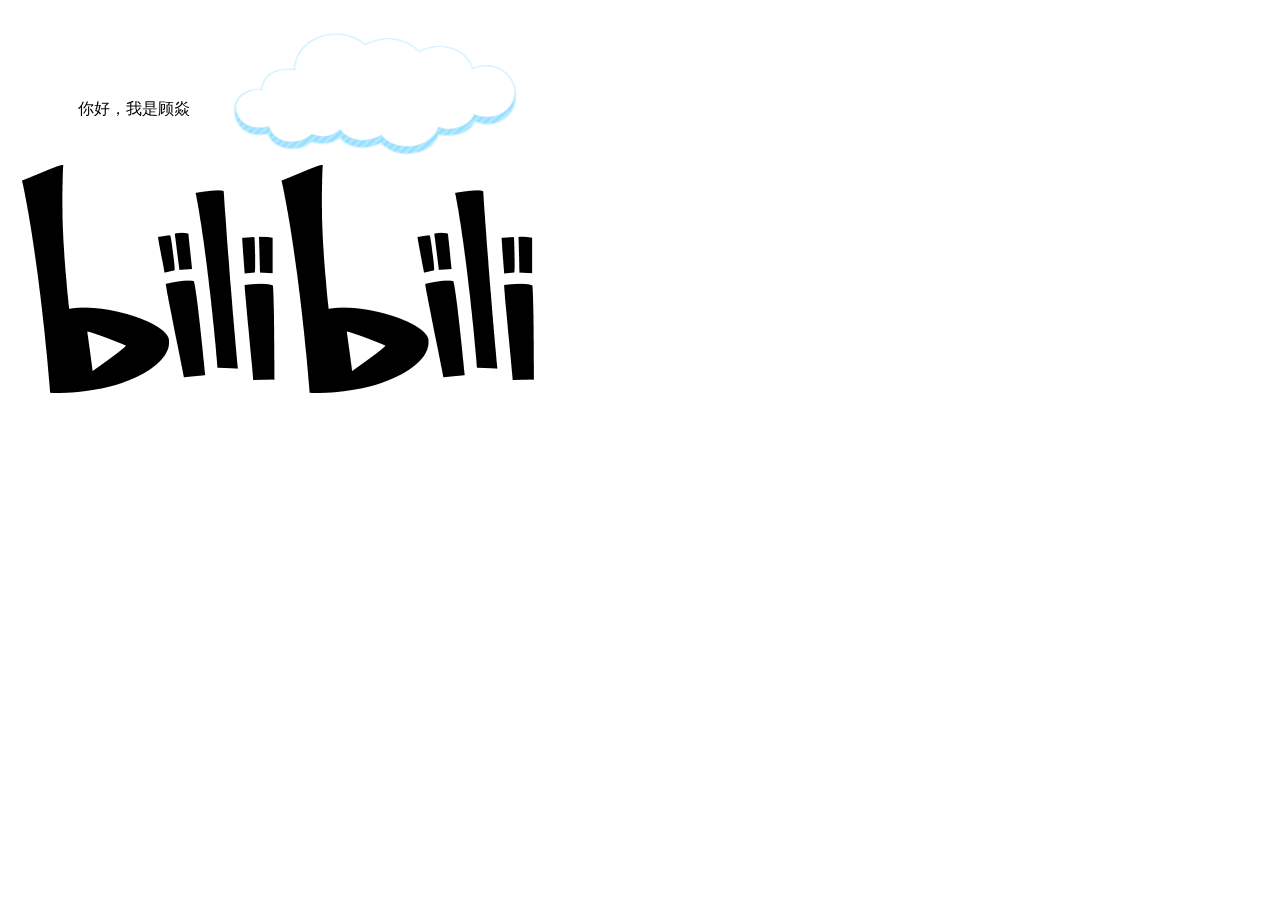
<file: web1/gwd_preview_web1/index.html>
<!DOCTYPE html>
<html><head>
  <meta http-equiv="Cache-Control" content="no-cache, no-store, must-revalidate"><meta http-equiv="Pragma" content="no-cache"><meta http-equiv="Expires" content="0"><meta charset="utf-8">
  <title>web_1</title>
  <meta name="generator" content="Google Web Designer 15.0.4.1108">
  <meta name="template" content="Expandable 3.0.0">
  <meta name="viewport" content="width=device-width, initial-scale=1.0">
  <link href="gwdpage_style.css" rel="stylesheet" data-version="13" data-exports-type="gwd-page">
  <link href="gwdpagedeck_style.css" rel="stylesheet" data-version="14" data-exports-type="gwd-pagedeck">
  <link href="gwdimage_style.css" rel="stylesheet" data-version="17" data-exports-type="gwd-image">
  <style id="gwd-lightbox-style">.gwd-lightbox {
    overflow: hidden;
}</style>
  <style id="gwd-text-style">p {
    margin: 0px;
}
h1 {
    margin: 0px;
}
h2 {
    margin: 0px;
}
h3 {
    margin: 0px;
}</style>
  <style>html,
body {
    width: 100%;
    height: 100%;
    margin: 0px;
}
.gwd-page-container {
    position: relative;
    width: 100%;
    height: 100%;
}
.gwd-page-content {
    background-color: transparent;
    transform: matrix3d(1, 0, 0, 0, 0, 1, 0, 0, 0, 0, 1, 0, 0, 0, 0, 1);
    -webkit-transform: matrix3d(1, 0, 0, 0, 0, 1, 0, 0, 0, 0, 1, 0, 0, 0, 0, 1);
    -moz-transform: matrix3d(1, 0, 0, 0, 0, 1, 0, 0, 0, 0, 1, 0, 0, 0, 0, 1);
    perspective: 1400px;
    -webkit-perspective: 1400px;
    -moz-perspective: 1400px;
    transform-style: preserve-3d;
    -webkit-transform-style: preserve-3d;
    -moz-transform-style: preserve-3d;
    position: absolute;
}
.gwd-page-content * {
    transform-style: preserve-3d;
    -webkit-transform-style: preserve-3d;
    -moz-transform-style: preserve-3d;
}
.gwd-page-wrapper {
    background-color: rgb(255, 255, 255);
    position: absolute;
    transform: translateZ(0px);
    -webkit-transform: translateZ(0px);
    -moz-transform: translateZ(0px);
}
.page1-content {
    width: 550px;
    height: 400px;
}
.gwd-p-1qyz {
    position: absolute;
    left: 78px;
    top: 99px;
    width: 135px;
    height: 22px;
}
.gwd-image-1uhw {
    position: absolute;
    width: 321px;
    height: 152px;
    left: 213px;
    top: 23px;
}
.gwd-image-ox2l {
    position: absolute;
    width: 512px;
    height: 512px;
    background-image: none;
    background-color: rgba(192, 59, 59, 0);
    left: 22px;
    top: 23px;
}</style>
  <script data-source="googbase_min.js" data-version="4" data-exports-type="googbase" src="googbase_min.js"></script>
  <script data-source="gwd_webcomponents_v1_min.js" data-version="2" data-exports-type="gwd_webcomponents_v1" src="gwd_webcomponents_v1_min.js"></script>
  <script data-source="gwdpage_min.js" data-version="13" data-exports-type="gwd-page" src="gwdpage_min.js"></script>
  <script data-source="gwdpagedeck_min.js" data-version="14" data-exports-type="gwd-pagedeck" src="gwdpagedeck_min.js"></script>
  <script data-source="gwdimage_min.js" data-version="17" data-exports-type="gwd-image" src="gwdimage_min.js"></script>
<style>#pagedeck { overflow: hidden !important; }</style></head>

<body class="document-body">
  <gwd-pagedeck class="gwd-page-container" id="pagedeck">
    <gwd-page id="page1" class="gwd-page-wrapper page1-content gwd-lightbox" data-gwd-width="550px" data-gwd-height="400px">
      <div class="gwd-page-content page1-content">
        <p class="gwd-p-1qyz">你好，我是顾焱</p>
        <gwd-image class="gwd-image-1uhw" id="gwd-image_1" source="_________aigei_com.png?1671789542153"></gwd-image>
        <gwd-image id="gwd-image_2" source="____logo_BILIBILI_LOGO______aigei_com.png?1671789542153" scaling="stretch" class="gwd-image-ox2l"></gwd-image>
      </div>
    </gwd-page>
  </gwd-pagedeck>
  <script type="text/javascript" id="gwd-init-code">
    (function() {
      document.body.style.opacity = "0";
      var pageDeck = document.getElementById('pagedeck');
      /**
       * Handles the DOMContentLoaded event. The DOMContentLoaded event is
       * fired when the document has been completely loaded and parsed.
       */

      function handleDomContentLoaded(event) {}

      /**
       * Handles the WebComponentsReady event. This event is fired when all
       * custom elements have been registered and upgraded.
       */
      function handleWebComponentsReady(event) {
        document.body.style.opacity = "";
        requestAnimationFrame(function() {
          setTimeout(function() {
            pageDeck.goToPage(pageDeck.getDefaultPage().id);
          }, 1);
        });
      }

      window.addEventListener('DOMContentLoaded',
        handleDomContentLoaded, false);
      window.addEventListener('WebComponentsReady',
        handleWebComponentsReady, false);
    })();
  </script>


</body></html>
</file>
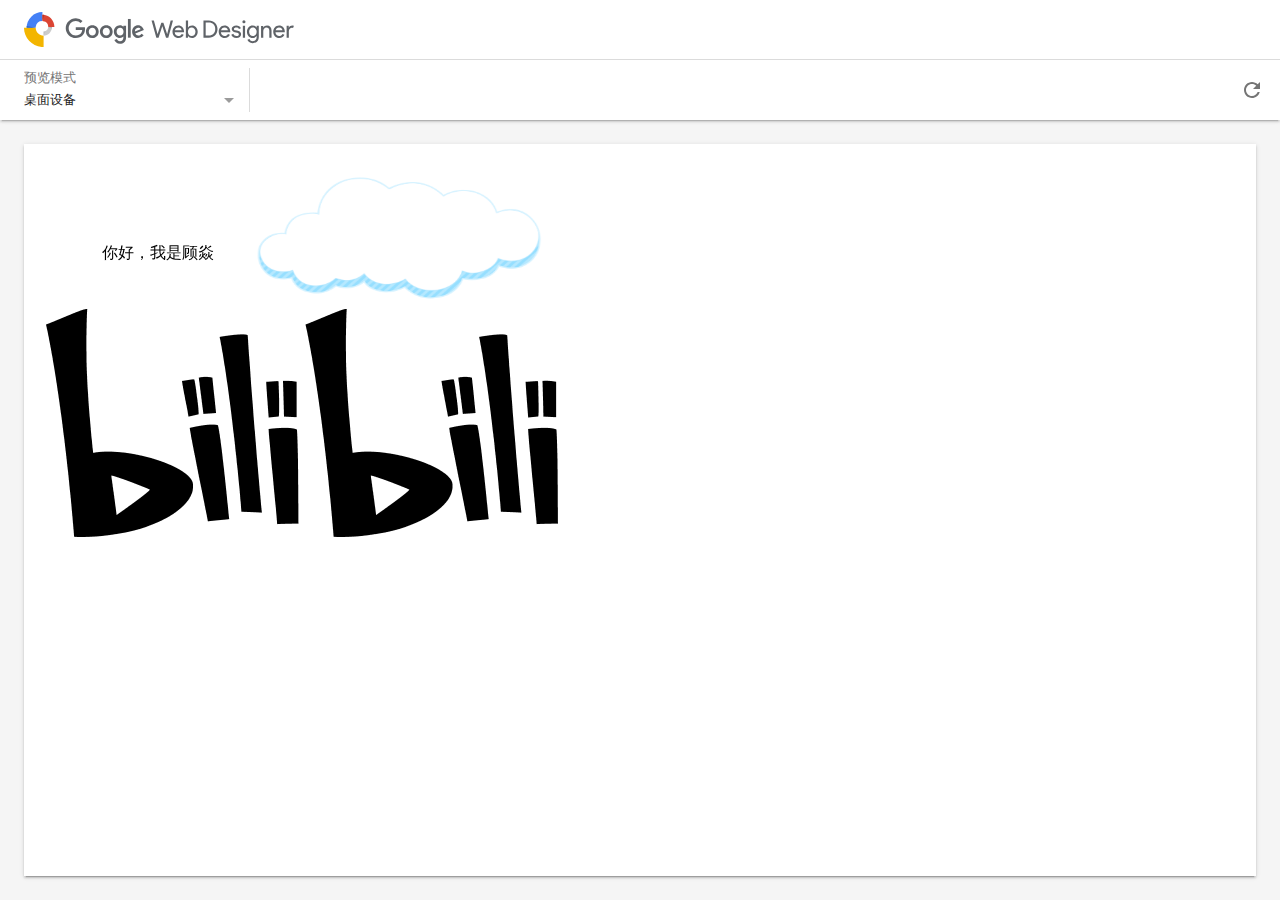
<file: web1/gwd_preview_web1/preview.html>
<html><head>
    <!--
    Load various Web Components polyfills required by IE and Edge. While the polyfills are
    not needed for other browsers, they're loaded irrespective of browser features because we rely
    on the polyfill's `WebComponentsReady` event as a signal that the app is ready to be initialized
    (see init.js).
    -->
    <!-- Polyfill Web Components. -->
    <script src="webcomponentsjs/webcomponents-lite.js"></script>

    <!-- Polyfill Web Animations. This file is necessary for some paper elements. -->
    <script src="webcomponentsjs/web-animations-next-lite.min.js"></script>

    <link rel="stylesheet" href="https://fonts.googleapis.com/icon?family=Roboto:regular">

    <script src="preview_polymer.js"></script>

    <style>
      body {
        margin: 0;
      }

      tf-creative-preview {
        width: 100%;
        height: 100%;
      }
    </style>
  <script>window.gwdPreview = {"config":{"uuid":1671789542158,"previewPath":"index.html","modes":["mobile","desktop"],"sizes":[],"feeds":{},"feedNames":[],"defaults":{"mode":"desktop","modeSettings":{"mobile":{"device":"pixel2xl","feed":null},"desktop":{"feed":null}}}},"strings":{"MSG_ALL_FEEDS_MODE":"\u6240\u6709\u793a\u4f8b\u6570\u636e","MSG_ALL_SIZES_MODE":"\u6240\u6709\u5c3a\u5bf8","MSG_CUSTOM":"\u81ea\u5b9a\u4e49","MSG_CUSTOM_SIZE":"\u81ea\u5b9a\u4e49\u5c3a\u5bf8","MSG_DESKTOP_MODE":"\u684c\u9762\u8bbe\u5907","MSG_DEVICE":"\u8bbe\u5907","MSG_MOBILE_MODE":"\u79fb\u52a8\u8bbe\u5907","MSG_NO_SAMPLE_DATA":"\u65e0\u793a\u4f8b\u6570\u636e","MSG_NO_SAMPLE_DATA_TO_PREVIEW":"\u9700\u9009\u62e9\u793a\u4f8b\u6570\u636e\uff0c\u624d\u80fd\u67e5\u770b\u9884\u89c8\u3002","MSG_NO_SIZES_TO_PREVIEW":"\u9700\u9009\u62e9\u5c3a\u5bf8\uff0c\u624d\u80fd\u67e5\u770b\u9884\u89c8\u3002","MSG_NONE_SELECTED":"\u672a\u9009\u62e9","MSG_PARALLAX_MODE":"\u53ef\u6eda\u52a8","MSG_PREVIEW_MODE":"\u9884\u89c8\u6a21\u5f0f","MSG_RELOAD":"\u91cd\u65b0\u52a0\u8f7d","MSG_RELOAD_ALL":"\u5168\u90e8\u91cd\u65b0\u52a0\u8f7d","MSG_ROTATE_DEVICE":"\u65cb\u8f6c\u8bbe\u5907\u65b9\u5411","MSG_SAMPLE_FEED":"\u793a\u4f8b\u6570\u636e","MSG_SAMPLE_FEEDS":"\u793a\u4f8b\u6570\u636e","MSG_SELECT_ALL":"\u5168\u9009","MSG_SELECT_NONE":"\u5168\u90e8\u4e0d\u9009","MSG_SELECTED":"\u5df2\u9009\u62e9 {num} \u9879","MSG_SHOW_SIZE":"\u663e\u793a\u4e00\u79cd\u5c3a\u5bf8","MSG_SHOW_SIZES":"\u663e\u793a\u591a\u79cd\u5c3a\u5bf8","MSG_SINGLE_MODE":"\u5355\u4e00\u5c3a\u5bf8","MSG_VIEWPORT_SIZE":"\u89c6\u53e3\u5927\u5c0f"}};</script></head>

  <body>

</body></html>
</file>
<file: web1/gwd_preview_web1/gwdpage_style.css>
gwd-page{display:block}.gwd-inactive{visibility:hidden}
</file>
<file: web1/gwd_preview_web1/gwdpagedeck_style.css>
.gwd-pagedeck{position:relative;display:block}.gwd-pagedeck>.gwd-page.transparent{opacity:0}.gwd-pagedeck>.gwd-page{position:absolute;top:0;left:0;-webkit-transition-property:-webkit-transform,opacity;-moz-transition-property:transform,opacity;transition-property:transform,opacity}.gwd-pagedeck>.gwd-page.linear{transition-timing-function:linear}.gwd-pagedeck>.gwd-page.ease-in{transition-timing-function:ease-in}.gwd-pagedeck>.gwd-page.ease-out{transition-timing-function:ease-out}.gwd-pagedeck>.gwd-page.ease{transition-timing-function:ease}.gwd-pagedeck>.gwd-page.ease-in-out{transition-timing-function:ease-in-out}.linear *,.ease-in *,.ease-out *,.ease *,.ease-in-out *{-webkit-transform:translateZ(0);transform:translateZ(0)}
</file>
<file: web1/gwd_preview_web1/gwdimage_style.css>
gwd-image.scaled-proportionally>div.intermediate-element>img{background-repeat:no-repeat;background-position:center}gwd-image{display:inline-block}gwd-image>div.intermediate-element{width:100%;height:100%;transform-style:unset}gwd-image>div.intermediate-element>img{display:block;width:100%;height:100%}
</file>
